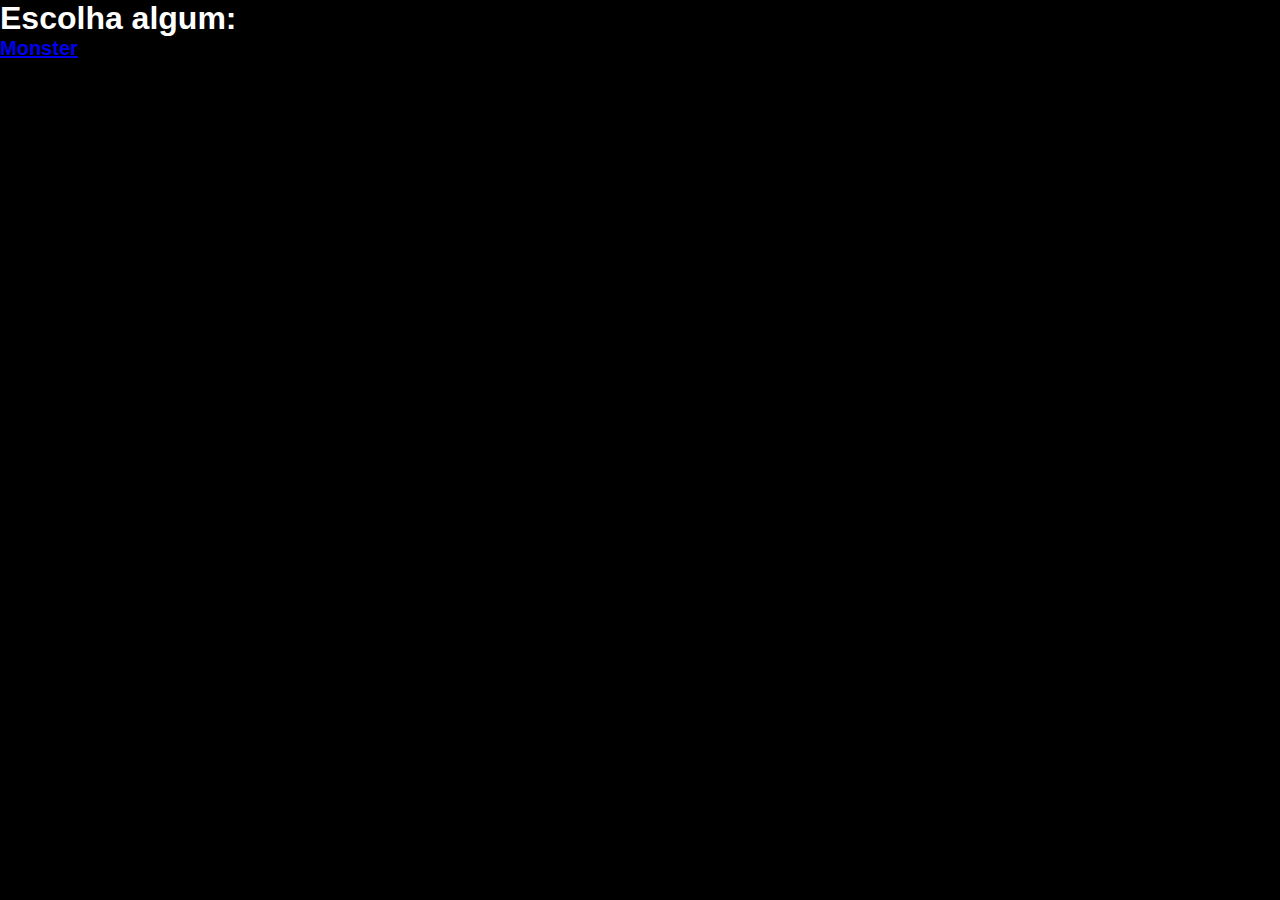
<file: index.html>
<!DOCTYPE html>
<html lang="en">
<head>
    <meta charset="UTF-8">
    <meta name="viewport" content="width=device-width, initial-scale=1.0">
    <link rel="stylesheet" href="./src/css/estilo.css">
    <title>Energeticos showcase</title>
</head>
<body>
    <div>
        <h1>Escolha algum:</h1>
        <nav>
            <ul>
                <li><a href="./src/pages/monster.html"><h1>Monster</h1></a></li>
                <li><a href="#"></a></li>
            </ul>
        </nav>
    </div>
</body>
</html>
</file>
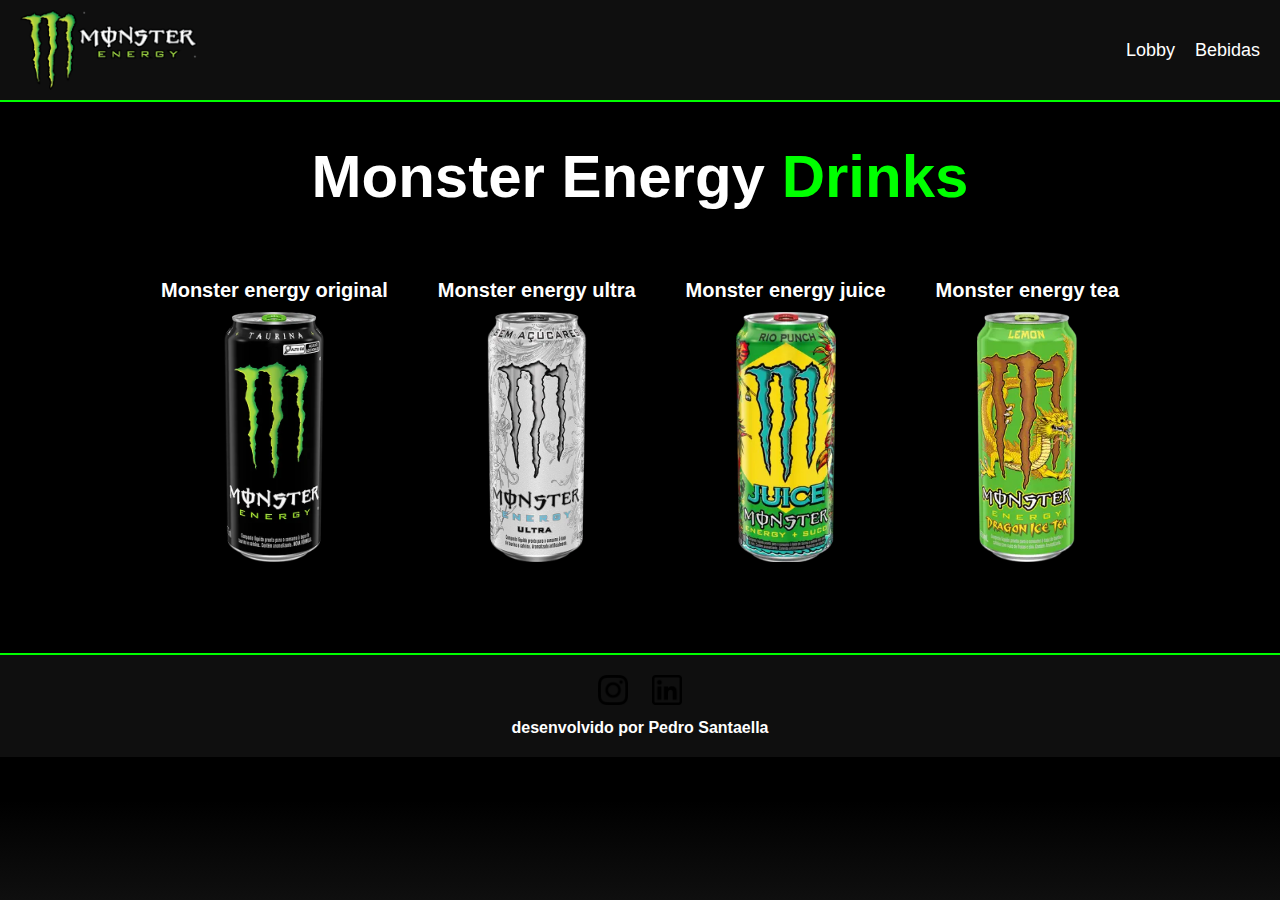
<file: src/pages/monster.html>
<!DOCTYPE html>
<html lang="pt-br">
<head>
    <meta charset="UTF-8">
    <meta name="viewport" content="width=device-width, initial-scale=1.0">
    <link rel="stylesheet" href="../css/monster.css">
    <link rel="icon" href="../assets/m-icon.png">
    <title>Monster Energy</title>
</head>
    <body>
        <header>
            <div id="logo"><img id="logo"src="../assets/monster-logo.png" alt="monster-logo"></div>
            <nav>
                <ul>
                    <li><a href="#">Lobby</a></li>
                    <li><a href="./produtos/monster_todos.html">Bebidas</a></li>
                </ul>
            </nav>
        </header>
        <main>
            <h1 class="titulo">Monster Energy <span>Drinks</span></h1> 
            <div class=" banner-opcoes">
                <nav>
                    <ul>
                        <li><h1>Monster energy original</h1><a href="./produtos/monster_banner_energy.html"><img src="../assets/monster_energy_original.webp" alt="monster energy original"></a></li>
                        <li><h1>Monster energy ultra</h1><a href="./produtos/monster_banner_ultra.html"><img src="../assets/monster_energy_zero_ultra.webp" alt="monster energy ultra"></a></li>
                        <li><h1>Monster energy juice</h1><a href="./produtos/monster_banner_juice.html"><img src="../assets/monster-energy-juice-rio-punch.webp" alt="monster energy juice"></a></li>
                        <li><h1>Monster energy tea</h1><a href="./produtos/monster_banner_tea.html"><img src="../assets/monster-energy-dragon-ice-tea.webp" alt="monster energy tea"></a></li>
                    </ul>
                </nav>
                <div class="banner-footer-gradient"></div>
            </div>
            </section>
        </main>
        <footer>
            <div id="redes-sociais">
                <a href="https://www.instagram.com/pedrosantaella7?igsh=cTZ2OXlsa29ld2N5"><img src="../assets/instagram.png" alt="instagram"></a>
                <a href="https://www.linkedin.com/in/pedro-santaella-616b51361?"><img src="../assets/linkedin (1).png" alt="linkedin"></a>
            </div>
            <h4>desenvolvido por Pedro Santaella</h4>
        </footer>
    </body>
</html>
</file>
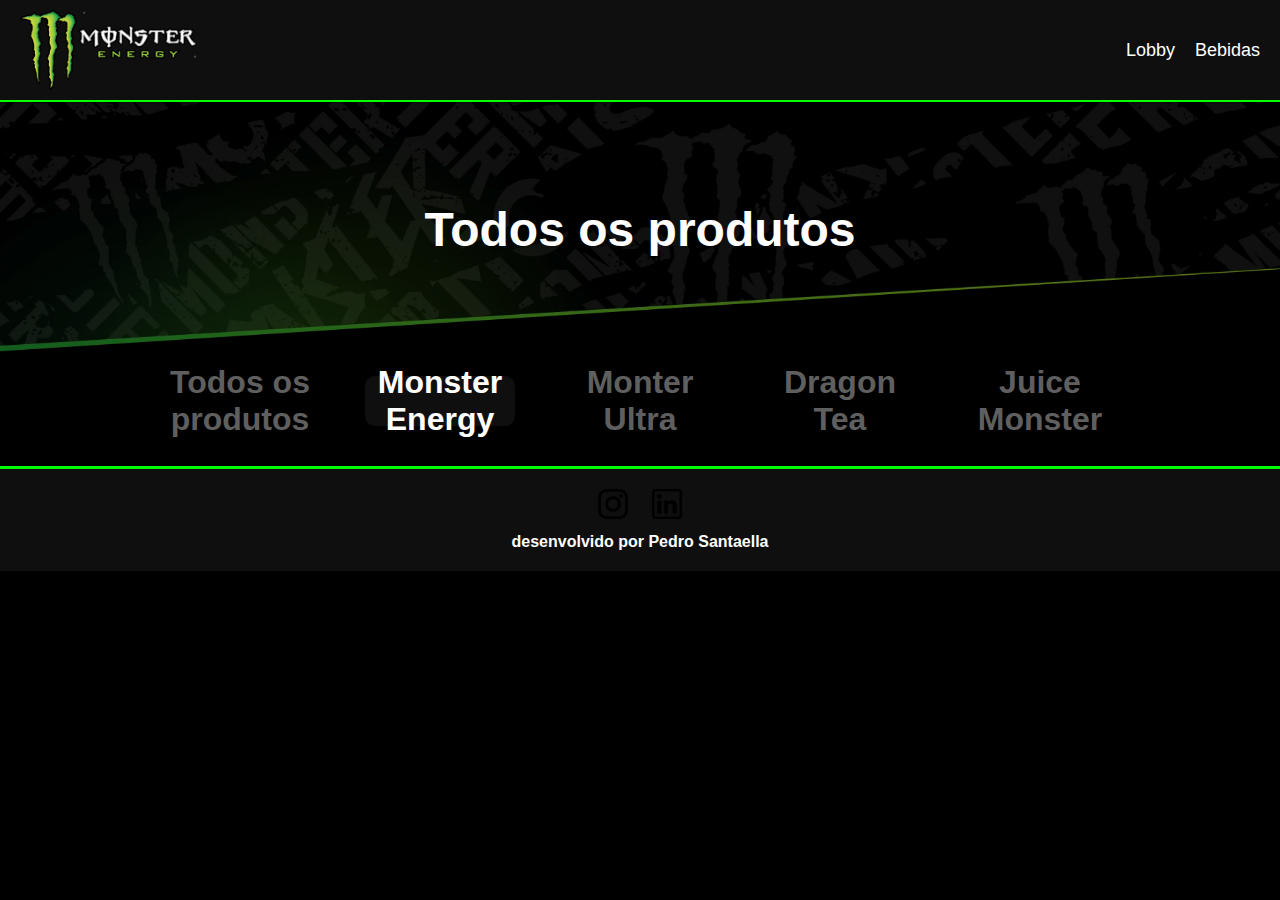
<file: src/pages/produtos/monster_banner_energy.html>
<!DOCTYPE html>
<html lang="pt-br">
<head>
    <meta charset="UTF-8">
    <meta name="viewport" content="width=device-width, initial-scale=1.0">
    <link rel="stylesheet" href="../../css/monster_banner_todos.css">
    <link rel="icon" href="../../assets/m-icon.png">
    <title>Monster Energy</title>
</head>
    <body>
        <header>
            <div id="logo"><img id="logo"src="../../assets/monster-logo.png" alt="monster-logo"></div>
            <nav>
                <ul>
                    <li><a href="#">Lobby</a></li>
                    <li><a href="monster_todos.html">Bebidas</a></li>
                </ul>
            </nav>
        </header>
        <main>
            <section>
                <div id="banner-main">
                    <img src="../../assets/teste.webp" alt="">
                    <h1>Todos os produtos</h1>
                </div>
                    <nav>
                        <ul>
                            <li><a href="#"></a><h1>Todos os produtos</h1></li>
                            <li id="atual"><a href="#"></a><h1>Monster Energy</h1></li>
                            <li><a href="#"></a><h1>Monter Ultra</h1></li>
                            <li><a href="#"></a><h1>Dragon Tea</h1></li>
                            <li><a href="#"></a><h1>Juice Monster</h1></li>
                        </ul>
                    </nav>
            </section>

        </main>
        <footer>
            <div id="redes-sociais">
                <a href="https://www.instagram.com/pedrosantaella7?igsh=cTZ2OXlsa29ld2N5"><img src="../../assets/instagram.png" alt="instagram"></a>
                <a href="https://www.linkedin.com/in/pedro-santaella-616b51361?"><img src="../../assets/linkedin (1).png" alt="linkedin"></a>
            </div>
            <h4>desenvolvido por Pedro Santaella</h4>
        </footer>
    </body>
</html>
</file>
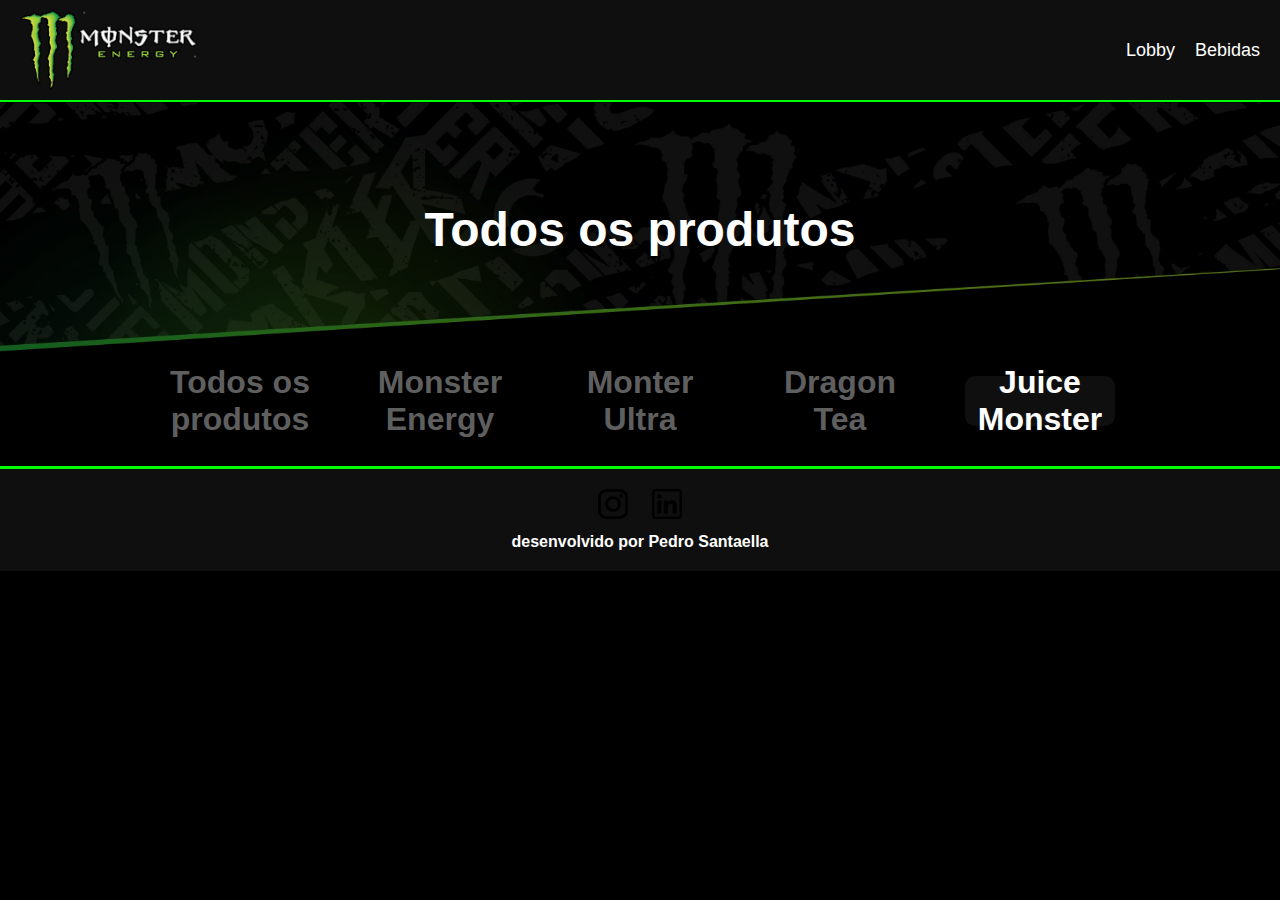
<file: src/pages/produtos/monster_banner_juice.html>
<!DOCTYPE html>
<html lang="pt-br">
<head>
    <meta charset="UTF-8">
    <meta name="viewport" content="width=device-width, initial-scale=1.0">
    <link rel="stylesheet" href="../../css/monster_banner_todos.css">
    <link rel="icon" href="../../assets/m-icon.png">
    <title>Monster Energy</title>
</head>
    <body>
        <header>
            <div id="logo"><img id="logo"src="../../assets/monster-logo.png" alt="monster-logo"></div>
            <nav>
                <ul>
                    <li><a href="#">Lobby</a></li>
                    <li><a href="monster_todos.html">Bebidas</a></li>
                </ul>
            </nav>
        </header>
        <main>
            <section>
                <div id="banner-main">
                    <img src="../../assets/teste.webp" alt="">
                    <h1>Todos os produtos</h1>
                </div>
                    <nav>
                        <ul>
                            <li><a href="#"></a><h1>Todos os produtos</h1></li>
                            <li><a href="#"></a><h1>Monster Energy</h1></li>
                            <li><a href="#"></a><h1>Monter Ultra</h1></li>
                            <li><a href="#"></a><h1>Dragon Tea</h1></li>
                            <li id="atual"><a href="#"></a><h1>Juice Monster</h1></li>
                        </ul>
                    </nav>
            </section>

        </main>
        <footer>
            <div id="redes-sociais">
                <a href="https://www.instagram.com/pedrosantaella7?igsh=cTZ2OXlsa29ld2N5"><img src="../../assets/instagram.png" alt="instagram"></a>
                <a href="https://www.linkedin.com/in/pedro-santaella-616b51361?"><img src="../../assets/linkedin (1).png" alt="linkedin"></a>
            </div>
            <h4>desenvolvido por Pedro Santaella</h4>
        </footer>
    </body>
</html>
</file>
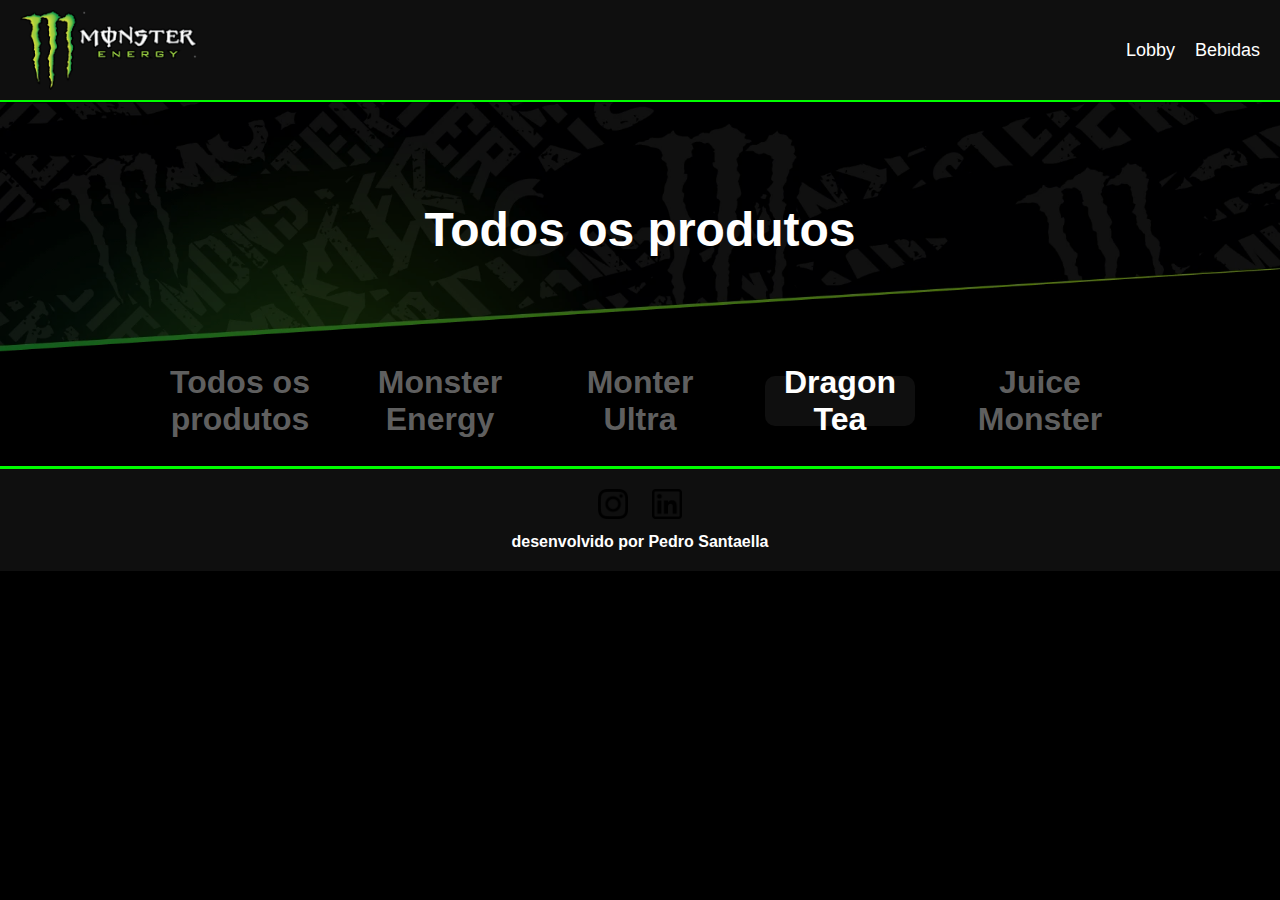
<file: src/pages/produtos/monster_banner_tea.html>
<!DOCTYPE html>
<html lang="pt-br">
<head>
    <meta charset="UTF-8">
    <meta name="viewport" content="width=device-width, initial-scale=1.0">
    <link rel="stylesheet" href="../../css/monster_banner_todos.css">
    <link rel="icon" href="../../assets/m-icon.png">
    <title>Monster Energy</title>
</head>
    <body>
        <header>
            <div id="logo"><img id="logo"src="../../assets/monster-logo.png" alt="monster-logo"></div>
            <nav>
                <ul>
                    <li><a href="#">Lobby</a></li>
                    <li><a href="monster_todos.html">Bebidas</a></li>
                </ul>
            </nav>
        </header>
        <main>
            <section>
                <div id="banner-main">
                    <img src="../../assets/teste.webp" alt="">
                    <h1>Todos os produtos</h1>
                </div>
                    <nav>
                        <ul>
                            <li><a href="#"></a><h1>Todos os produtos</h1></li>
                            <li><a href="#"></a><h1>Monster Energy</h1></li>
                            <li><a href="#"></a><h1>Monter Ultra</h1></li>
                            <li id="atual"><a href="#"></a><h1>Dragon Tea</h1></li>
                            <li><a href="#"></a><h1>Juice Monster</h1></li>
                        </ul>
                    </nav>
            </section>

        </main>
        <footer>
            <div id="redes-sociais">
                <a href="https://www.instagram.com/pedrosantaella7?igsh=cTZ2OXlsa29ld2N5"><img src="../../assets/instagram.png" alt="instagram"></a>
                <a href="https://www.linkedin.com/in/pedro-santaella-616b51361?"><img src="../../assets/linkedin (1).png" alt="linkedin"></a>
            </div>
            <h4>desenvolvido por Pedro Santaella</h4>
        </footer>
    </body>
</html>
</file>
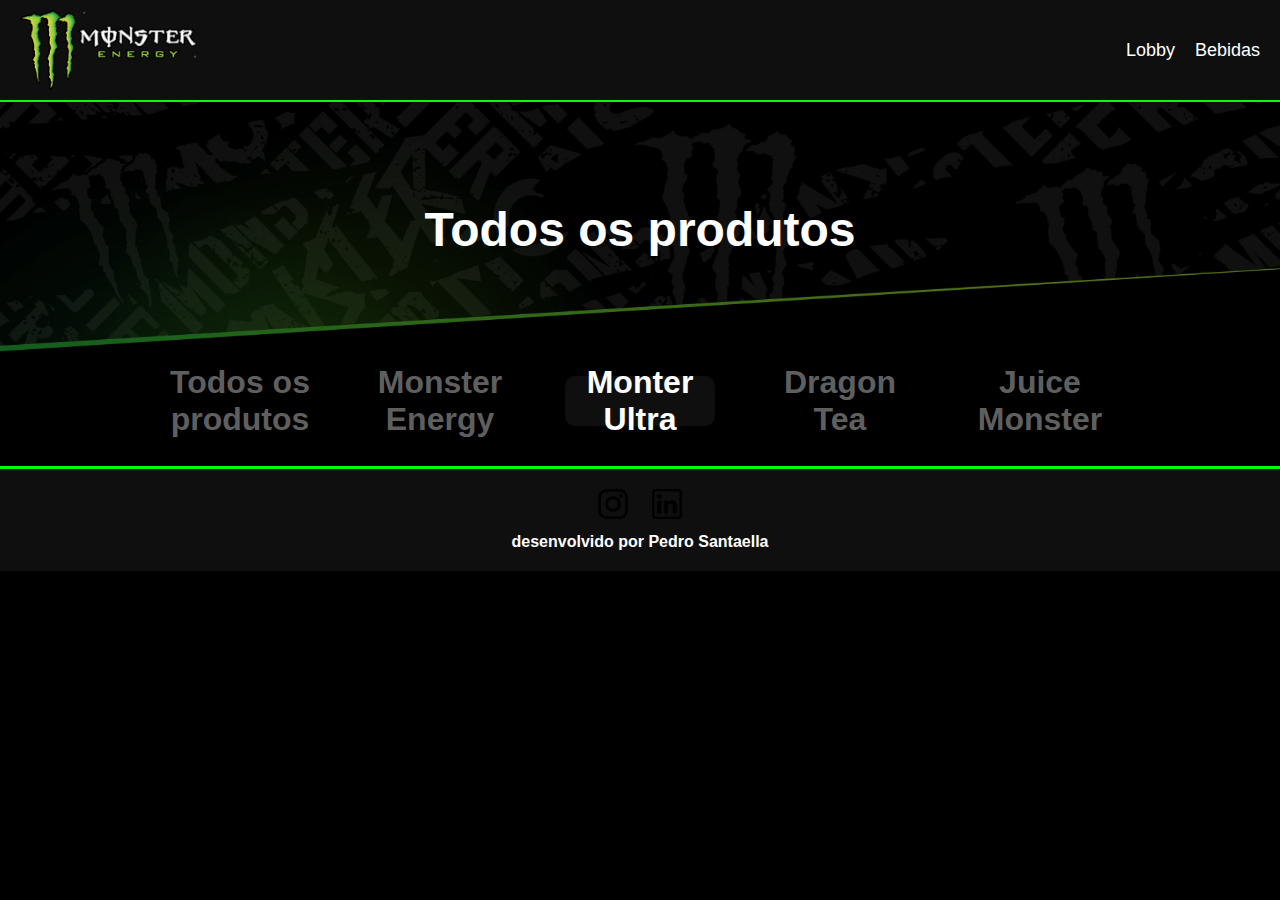
<file: src/pages/produtos/monster_banner_ultra.html>
<!DOCTYPE html>
<html lang="pt-br">
<head>
    <meta charset="UTF-8">
    <meta name="viewport" content="width=device-width, initial-scale=1.0">
    <link rel="stylesheet" href="../../css/monster_banner_todos.css">
    <link rel="icon" href="../../assets/m-icon.png">
    <title>Monster Energy</title>
</head>
    <body>
        <header>
            <div id="logo"><img id="logo"src="../../assets/monster-logo.png" alt="monster-logo"></div>
            <nav>
                <ul>
                    <li><a href="#">Lobby</a></li>
                    <li><a href="monster_todos.html">Bebidas</a></li>
                </ul>
            </nav>
        </header>
        <main>
            <section>
                <div id="banner-main">
                    <img src="../../assets/teste.webp" alt="">
                    <h1>Todos os produtos</h1>
                </div>
                    <nav>
                        <ul>
                            <li><a href="#"></a><h1>Todos os produtos</h1></li>
                            <li><a href="#"></a><h1>Monster Energy</h1></li>
                            <li id="atual"><a href="#"></a><h1>Monter Ultra</h1></li>
                            <li><a href="#"></a><h1>Dragon Tea</h1></li>
                            <li><a href="#"></a><h1>Juice Monster</h1></li>
                        </ul>
                    </nav>
            </section>

        </main>
        <footer>
            <div id="redes-sociais">
                <a href="https://www.instagram.com/pedrosantaella7?igsh=cTZ2OXlsa29ld2N5"><img src="../../assets/instagram.png" alt="instagram"></a>
                <a href="https://www.linkedin.com/in/pedro-santaella-616b51361?"><img src="../../assets/linkedin (1).png" alt="linkedin"></a>
            </div>
            <h4>desenvolvido por Pedro Santaella</h4>
        </footer>
    </body>
</html>
</file>
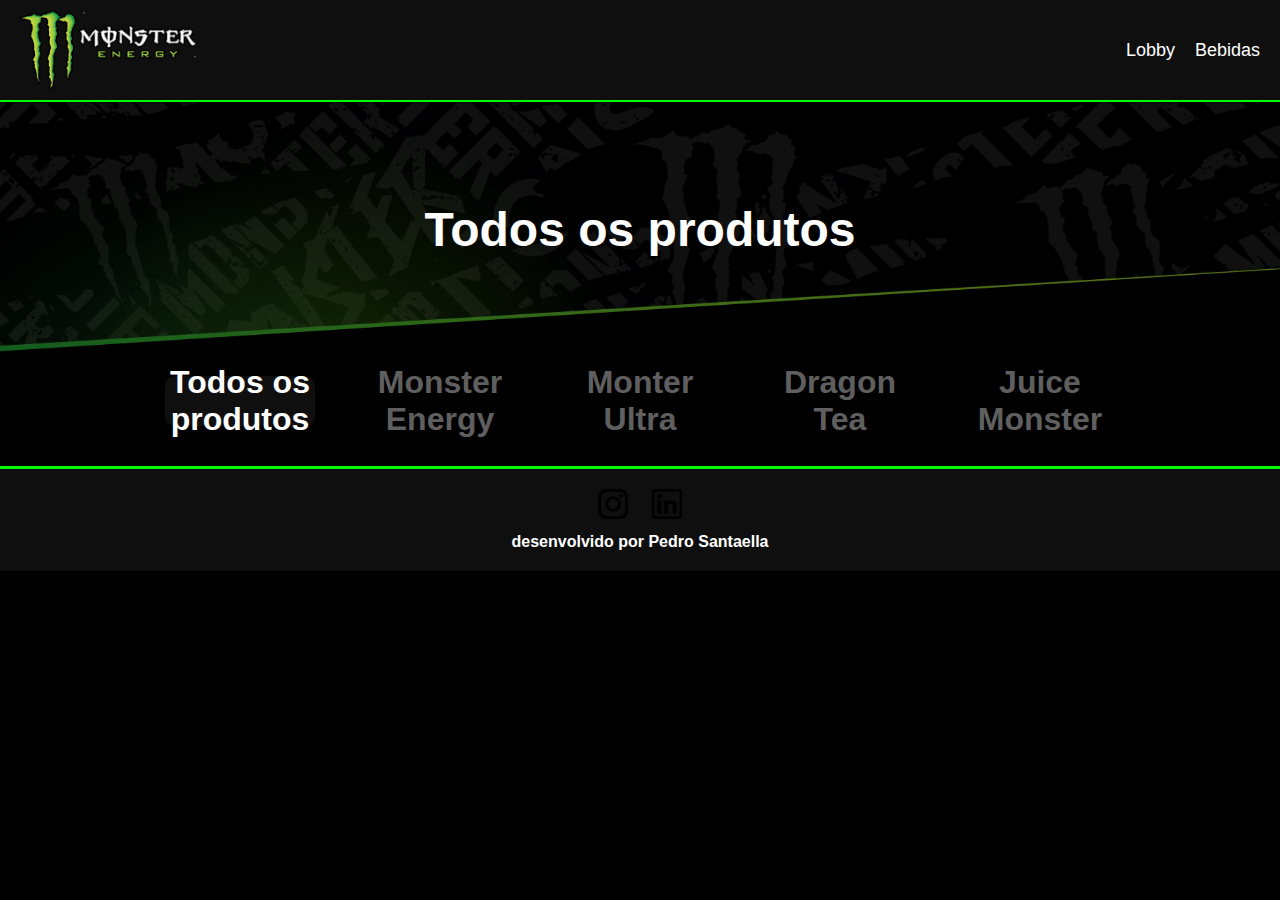
<file: src/pages/produtos/monster_todos.html>
<!DOCTYPE html>
<html lang="pt-br">
<head>
    <meta charset="UTF-8">
    <meta name="viewport" content="width=device-width, initial-scale=1.0">
    <link rel="stylesheet" href="../../css/monster_banner_todos.css">
    <link rel="icon" href="../../assets/m-icon.png">
    <title>Monster Energy</title>
</head>
    <body>
        <header>
            <div id="logo"><img id="logo"src="../../assets/monster-logo.png" alt="monster-logo"></div>
            <nav>
                <ul>
                    <li><a href="#">Lobby</a></li>
                    <li><a href="monster_todos.html">Bebidas</a></li>
                </ul>
            </nav>
        </header>
        <main>
            <section>
                <div id="banner-main">
                    <img src="../../assets/teste.webp" alt="">
                    <h1>Todos os produtos</h1>
                </div>
                    <nav>
                        <ul>
                            <li id="atual"><a href="#"></a><h1>Todos os produtos</h1></li>
                            <li><a href="#"></a><h1>Monster Energy</h1></li>
                            <li><a href="#"></a><h1>Monter Ultra</h1></li>
                            <li><a href="#"></a><h1>Dragon Tea</h1></li>
                            <li><a href="#"></a><h1>Juice Monster</h1></li>
                        </ul>
                    </nav>
            </section>
        </main>
        <footer>
            <div id="redes-sociais">
                <a href="https://www.instagram.com/pedrosantaella7?igsh=cTZ2OXlsa29ld2N5"><img src="../../assets/instagram.png" alt="instagram"></a>
                <a href="https://www.linkedin.com/in/pedro-santaella-616b51361?"><img src="../../assets/linkedin (1).png" alt="linkedin"></a>
            </div>
            <h4>desenvolvido por Pedro Santaella</h4>
        </footer>
    </body>
</html>
</file>
<file: src/css/estilo.css>
*{
    margin: 0;
    padding: 0;
    box-sizing: border-box;
}

:root{
    --verde-neon: #00ff00;
    --background-color: #000000;
    --background-color-ligth: #0f0f0f;
}

body{
    font-family: Arial, Helvetica, sans-serif;
    background-color: var(--background-color);
    color: #FFFFFF;
}

header{
    display: flex;
    justify-content: space-between;
    align-items: center;
    padding: 10px 20px;
    border-bottom: 2px solid var(--verde-neon);
    background-color: var(--background-color-ligth);   
}

header nav ul{
    list-style: none;
    display: flex;
    gap: 20px;
}

header nav ul li a{
    text-decoration: none;
    color: #FFFFFF;
    font-size: 18px;
    transition: color 0.3s;
}

header nav ul li a:hover{
   color: var(--verde-neon);
}

#logo{
    display: flex;
    align-items: center;
}

main{
    padding: 20px;
    
}

.titulo{
    text-align: center;
    margin: 20px 0;
    font-size: 60px;
}

.titulo span{
    color: var(--verde-neon);
}

#logo img{
    height: 80px;
}

.banner-opcoes{
    display: flex;
    justify-content: center;
    align-items: center;
    height: calc(382px);
}

nav ul{
    list-style: none;
    display: flex;
    gap: 50px;
}

nav ul li{
    text-align: center;
}

nav ul li h1{
    font-size: 20px;
    margin-bottom: 10px;
}

nav ul li img{
    width: 100px;
    height: auto;
    transition: transform 0.3s, box-shadow 0.3s;
}

nav ul li img:hover{
    transform: scale(105%);
}

.banner-footer-gradient{
    position: absolute;
    bottom: 0;
    left: 0;
    width: 100%;
    height: 100px;
    background: linear-gradient(to top, var(--background-color-ligth), transparent);
}

footer{
    text-align: center;
    padding: 20px;
    background-color: var(--background-color-ligth);
    border-top: 2px solid var(--verde-neon);
    margin-top: 20px;
}

#redes-sociais{
    margin-bottom: 10px;
}

#redes-sociais a{
    margin: 0 10px;
}

#redes-sociais a img{
    width: 30px;
    height: auto;
    transition: transform 0.3s;
}

#redes-sociais a img:hover{
    transform: scale(110%);
}
</file>
<file: src/css/monster.css>
*{
    margin: 0;
    padding: 0;
    box-sizing: border-box;
}

:root{
    --verde-neon: #00ff00;
    --background-color: #000000;
    --background-color-ligth: #0f0f0f;
}

body{
    font-family: Arial, Helvetica, sans-serif;
    background-color: var(--background-color);
    color: #FFFFFF;
}

header{
    display: flex;
    justify-content: space-between;
    align-items: center;
    padding: 10px 20px;
    border-bottom: 2px solid var(--verde-neon);
    background-color: var(--background-color-ligth);   
}

header nav ul{
    list-style: none;
    display: flex;
    gap: 20px;
}

header nav ul li a{
    text-decoration: none;
    color: #FFFFFF;
    font-size: 18px;
    transition: color 0.3s;
}

header nav ul li a:hover{
   color: var(--verde-neon);
}

#logo{
    display: flex;
    align-items: center;
}

main{
    padding: 20px;
    
}

.titulo{
    text-align: center;
    margin: 20px 0;
    font-size: 60px;
}

.titulo span{
    color: var(--verde-neon);
}

#logo img{
    height: 80px;
}

.banner-opcoes{
    display: flex;
    justify-content: center;
    align-items: center;
    height: calc(382px);
}

nav ul{
    list-style: none;
    display: flex;
    gap: 50px;
}

nav ul li{
    text-align: center;
}

nav ul li h1{
    font-size: 20px;
    margin-bottom: 10px;
}

nav ul li img{
    width: 100px;
    height: auto;
    transition: transform 0.3s, box-shadow 0.3s;
}

nav ul li img:hover{
    transform: scale(105%);
}

.banner-footer-gradient{
    position: absolute;
    bottom: 0;
    left: 0;
    width: 100%;
    height: 100px;
    background: linear-gradient(to top, var(--background-color-ligth), transparent);
}

footer{
    text-align: center;
    padding: 20px;
    background-color: var(--background-color-ligth);
    border-top: 2px solid var(--verde-neon);
    margin-top: 20px;
}

#redes-sociais{
    margin-bottom: 10px;
}

#redes-sociais a{
    margin: 0 10px;
}

#redes-sociais a img{
    width: 30px;
    height: auto;
    transition: transform 0.3s;
}

#redes-sociais a img:hover{
    transform: scale(110%);
}
</file>
<file: src/css/monster_banner_todos.css>
*{
    margin: 0;
    padding: 0;
    box-sizing: border-box;
}

:root{
    --verde-neon: #00ff00;
    --background-color: #000000;
    --background-color-ligth: #0f0f0f;
}

body{
    font-family: Arial, Helvetica, sans-serif;
    background-color: var(--background-color);
    color: #FFFFFF;
}

header{
    display: flex;
    justify-content: space-between;
    align-items: center;
    padding: 10px 20px;
    border-bottom: 2px solid var(--verde-neon);
    background-color: var(--background-color-ligth);   
}

header nav ul{
    list-style: none;
    display: flex;
    gap: 20px;
}

header nav ul li a{
    text-decoration: none;
    color: #FFFFFF;
    font-size: 18px;
    transition: color 0.3s;
}

header nav ul li a:hover{
   color: var(--verde-neon);
}

#logo{
    display: flex;
    align-items: center;
}

main{
    background-color: var(--background-color);
}

#banner-main{
    position: relative;
    text-align: center;
    color: #FFFFFF;
}

#banner-main img{
    width: 100%;
    height: auto;
    max-height: 400px;
    object-fit: cover;
    filter: brightness(0.5);
    position: relative;
}

#banner-main h1{
    position: absolute;
    top: 50%;
    left: 50%;
    transform: translate(-50%, -50%);
    font-size: 48px;
}

section nav ul{
    list-style: none;
    display: flex;
    gap: 50px;
    justify-content: center;
    padding: 20px 0;
  
    
}

#atual{
    display: flex;
    align-items: center;
    justify-content: center;
    width: 150px;
    height: 50px;
    text-align: center;
    color: #FFFFFF;
    background-color: var(--background-color-ligth);
    border-radius: 10px;
}

section nav ul li{
    display: flex;
    align-items: center;
    justify-content: center;
    width: 150px;
    height: 50px;
    text-align: center;
    color:rgb(95, 95, 95);
    transition: 0.3s ;
}

section nav ul li:hover{
    background-color: var(--background-color-ligth);
    border-radius: 10px;
    color: #FFFFFF;
    cursor: pointer;

}

#logo img{
    height: 80px;
}

footer{
    text-align: center;
    padding: 20px;
    background-color: var(--background-color-ligth);
    border-top:  solid var(--verde-neon);
    margin-top: 20px;
}

#redes-sociais{
    margin-bottom: 10px;
}

#redes-sociais a{
    margin: 0 10px;
}

#redes-sociais a img{
    width: 30px;
    height: auto;
    transition: transform 0.3s;
}

#redes-sociais a img:hover{
    transform: scale(110%);
}
</file>
